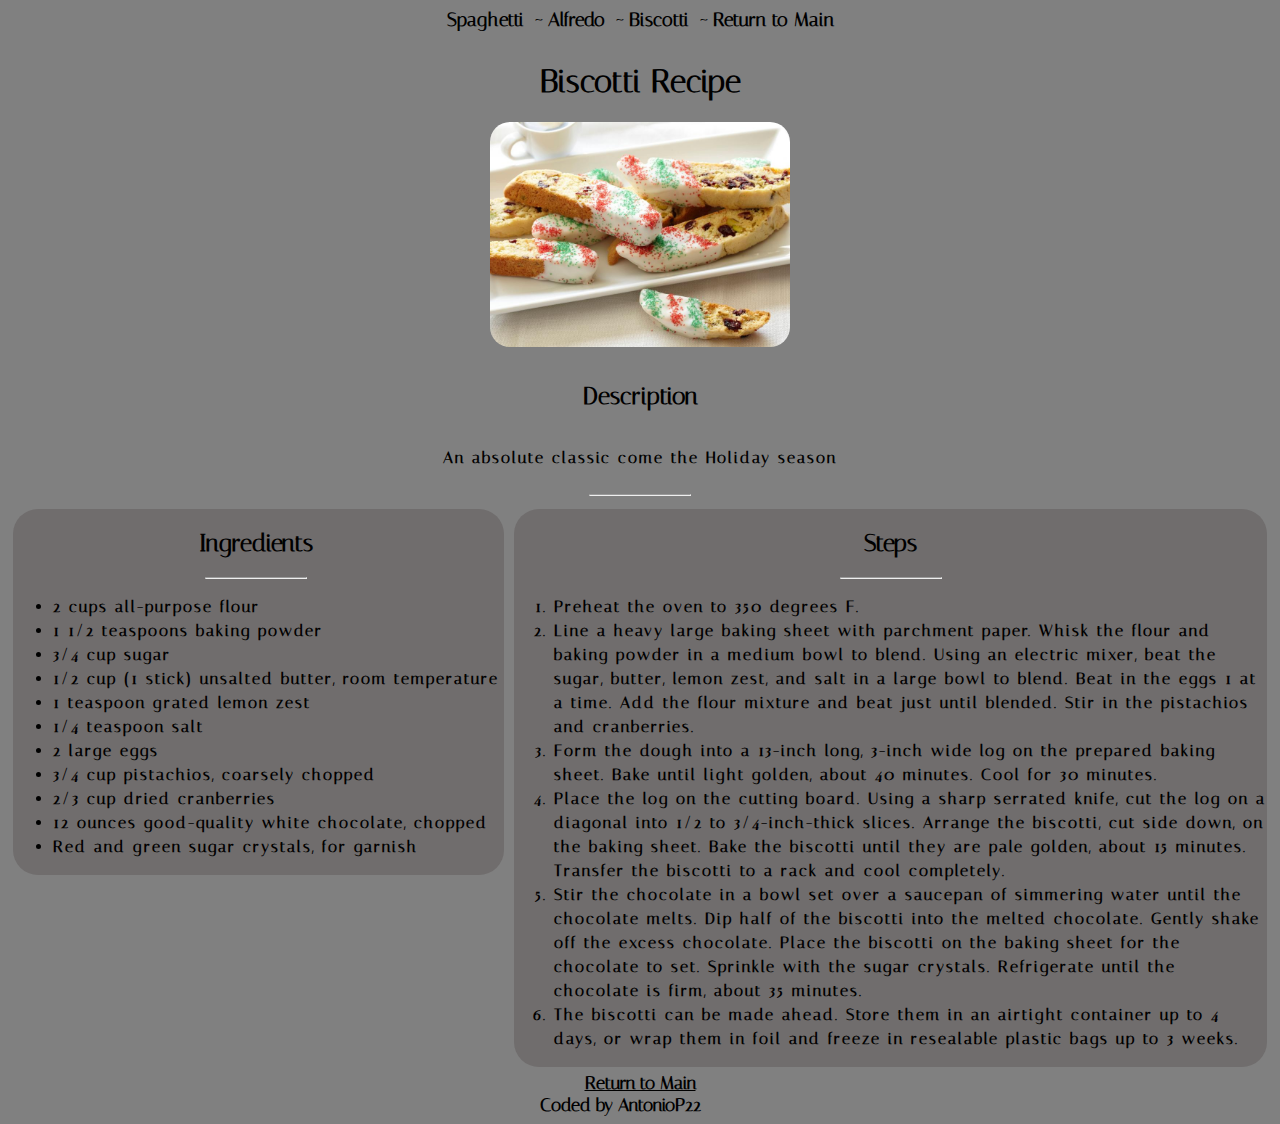
<file: recipes/biscotti.html>
<!DOCTYPE html>
<html lang="en">
<head>
    <meta charset="UTF-8">
    <meta http-equiv="X-UA-Compatible" content="IE=edge">
    <meta name="viewport" content="width=device-width, initial-scale=1.0">
    <title>Odin Recipes</title>
    <link rel="stylesheet" href="../design/style.css">
    <link rel="preconnect" href="https://fonts.googleapis.com">
    <link rel="preconnect" href="https://fonts.gstatic.com" crossorigin>
    <link href="https://fonts.googleapis.com/css2?family=Italiana&display=swap" rel="stylesheet">
</head>
<body>
    <nav class="breadcrumb">
        <a href="./spaghetti.html"><strong>Spaghetti</strong></a>
        <a href="./alfredo.html"><strong>Alfredo</strong></a>
        <a href="#"><strong>Biscotti</strong></a>
        <a href="../index.html"><strong>Return to Main</strong></a>
    </nav>
    <h1>Biscotti Recipe</h1>
    <img src="../images/1371609387702.jpeg">
    <h2>Description</h2>
    <p>An absolute classic come the Holiday season</p>
    <hr>
    <div class="cont">
    <div class="container list">
    <h2>Ingredients</h2>
    <hr>
    <ul class="ing">
        <li>2 cups all-purpose flour
        </li>
        <li>1 1/2 teaspoons baking powder
        </li>
        <li>3/4 cup sugar
        </li>
        <li>1/2 cup (1 stick) unsalted butter, room temperature
        </li>
        <li>1 teaspoon grated lemon zest
        </li>
        <li>1/4 teaspoon salt
        </li>
        <li>2 large eggs
        </li>
        <li>3/4 cup pistachios, coarsely chopped
        </li>
        <li>2/3 cup dried cranberries
        </li>
        <li>12 ounces good-quality white chocolate, chopped
        </li>
        <li>Red and green sugar crystals, for garnish
        </li>
    </ul>
    </div>
    <div class="container container-1">
    <h2>Steps</h2>
    <hr>
    <ol class="step">
        <li>Preheat the oven to 350 degrees F.
        </li>
        <li>Line a heavy large baking sheet with parchment paper. Whisk the flour and baking powder in a medium bowl to blend. Using an electric mixer, beat the sugar, butter, lemon zest, and salt in a large bowl to blend. Beat in the eggs 1 at a time. Add the flour mixture and beat just until blended. Stir in the pistachios and cranberries.
        </li>
        <li>Form the dough into a 13-inch long, 3-inch wide log on the prepared baking sheet. Bake until light golden, about 40 minutes. Cool for 30 minutes.
        </li>
        <li>Place the log on the cutting board. Using a sharp serrated knife, cut the log on a diagonal into 1/2 to 3/4-inch-thick slices. Arrange the biscotti, cut side down, on the baking sheet. Bake the biscotti until they are pale golden, about 15 minutes. Transfer the biscotti to a rack and cool completely.
        </li>
        <li>Stir the chocolate in a bowl set over a saucepan of simmering water until the chocolate melts. Dip half of the biscotti into the melted chocolate. Gently shake off the excess chocolate. Place the biscotti on the baking sheet for the chocolate to set. Sprinkle with the sugar crystals. Refrigerate until the chocolate is firm, about 35 minutes. 
        </li>
        <li>The biscotti can be made ahead. Store them in an airtight container up to 4 days, or wrap them in foil and freeze in resealable plastic bags up to 3 weeks.
        </li>
    </ol>
    </div>
    </div>
    <a href="../index.html">Return to Main</a>
</body>
<footer>
    Coded by AntonioP22 <embed src="https://pngimg.com/uploads/github/github_PNG58.png" title="Click Me">
</footer>
</html>
</file>
<file: design/style.css>
* {
    font-family: 'Italiana', 'Helvetica', sans-serif;
}

body {
    background-color: grey;
    text-align: center;
    display: flex;
    justify-content: center;
    align-items: center;
    flex-direction: column;
}

.breadcrumb a{
    display: inline;
    text-decoration: none;
    font-size: larger;
}

.breadcrumb a + a:before {
    padding: 4px;
    content: "~";
    color: black;
    font-weight: bolder;
}

.background-1 {
    background-color: rgba(71, 59, 59, 0.282);
    border-radius: 25px;
    width: 400px;
    height: auto;
    justify-content: center;
}

img {
    width: 300px;
    height: auto;
    margin-bottom: 15px;
    border-radius: 20px;
}

hr {
    width: 100px;
}

embed {
    width: 35px;
    height: auto;
}

embed:hover {
    cursor: pointer;
    transform:scale(150%);
}

a,
footer {
    color: black;
    font-weight: bold;
    font-size: large;
}

a:hover {
    cursor: pointer;
    color: blue;
}

.cont {
    display: flex;    
}

.ing {
    text-align: left;
    line-height: 1.5;
}

.list,
.container-1 {
    background-color: rgba(71, 59, 59, 0.282);
    border-radius: 25px;
    margin: 5px;
    flex: 1 1 0%;
}

.step {
    text-align: left;
    line-height: 2;
}

.container-1,
.container {
    height: fit-content;
}

p,
li,
ol {
    color: black;
    font-weight: bold;
    line-height: 1.5;
    letter-spacing: 2px;
}

nav {
    margin-bottom: 10px;
}

.container.list {
    max-width: max-content;
    padding-right: 5px;
}
</file>
